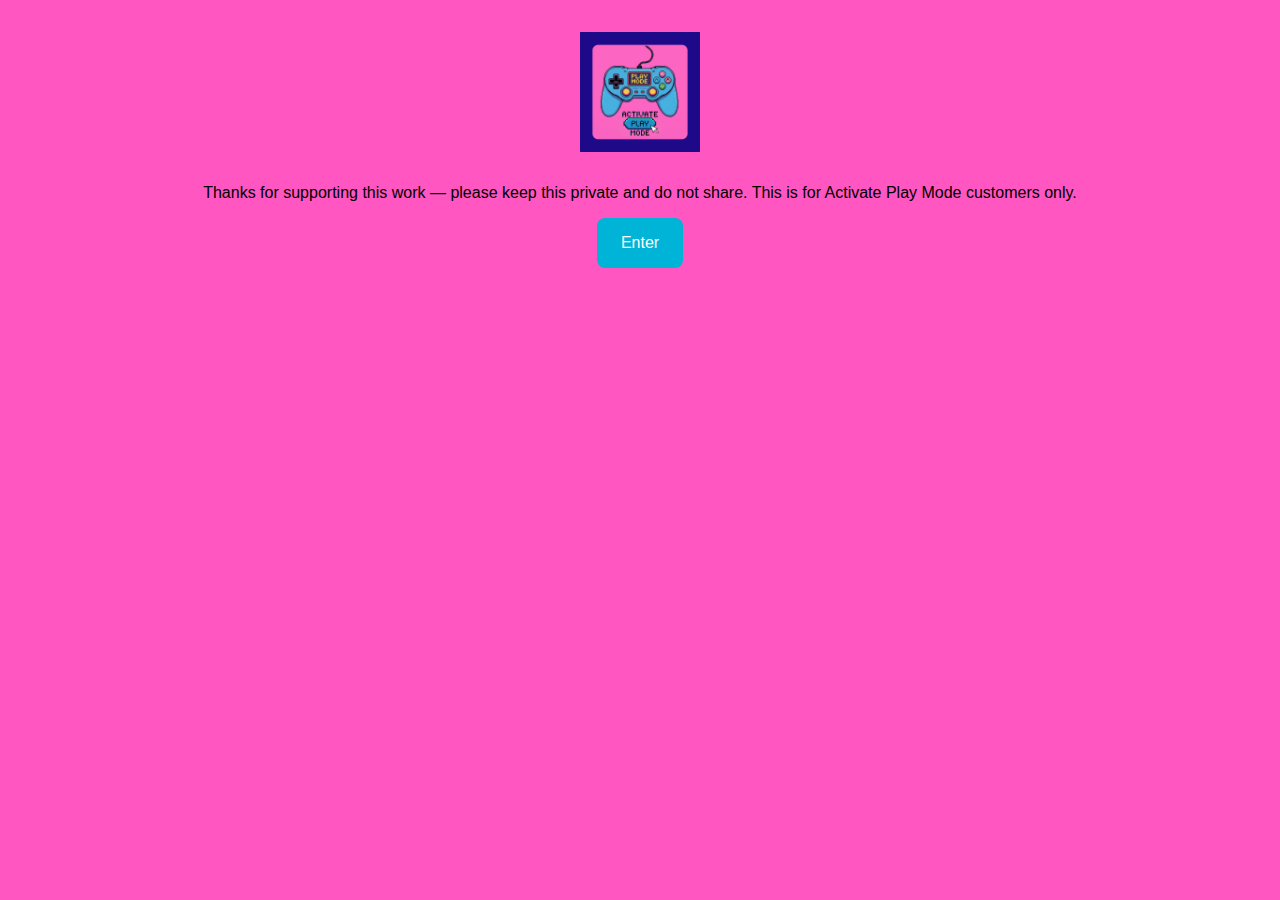
<file: index (4).html>
<!DOCTYPE html>
<html lang="en">
<head>
  <meta charset="UTF-8" />
  <meta name="viewport" content="width=device-width, initial-scale=1.0"/>
  <title>Activate Play Mode</title>
  <link rel="manifest" href="manifest.json" />
  <link rel="icon" type="image/png" href="activate-play-mode-icon.png"/>
  <link rel="stylesheet" href="style.css" />
  <script defer src="app.js"></script>
</head>
<body>
  <div id="welcome" class="screen">
    <img src="activate-play-mode-icon.png" alt="Activate Play Mode Logo" class="logo"/>
    <p class="message">Thanks for supporting this work — please keep this private and do not share. This is for Activate Play Mode customers only.</p>
    <button onclick="enterApp()">Enter</button>
  </div>

  <div id="app" class="screen hidden">
    <h1>Activate Play Mode</h1>
    <div class="strategy">
      <button class="collapsible">🎭 Playing the Opposite</button>
      <div class="content">
        <p>Pretending to be shocked/scared when your kid does what you want.</p>
        <ul>
          <li>“Don’t brush too well or I’ll get scared of your smile!”</li>
          <li>“If you eat that, I’ll moo like an angry cow!”</li>
        </ul>
        <a href="https://www.dropbox.com/scl/fi/dt2fkqf8a9cqo9422ij4m/3-Playing-the-Opposite.MOV?rlkey=ajxyv6bsszyppx4j10z6mkqtg&dl=0" target="_blank">🎥 Watch Example</a>
      </div>
    </div>
    <!-- More strategies can be added here -->
  </div>
</body>
</html>
</file>
<file: style.css>
body {
  margin: 0;
  font-family: sans-serif;
  background: #ff56c1;
  color: #000;
}

.screen {
  display: flex;
  flex-direction: column;
  align-items: center;
  padding: 2rem;
  text-align: center;
}

.logo {
  width: 120px;
  margin-bottom: 1rem;
}

button {
  background-color: #00b4d8;
  color: #fff;
  border: none;
  padding: 1rem 1.5rem;
  font-size: 1rem;
  cursor: pointer;
  border-radius: 8px;
}

.collapsible {
  background-color: #0077b6;
  color: white;
  cursor: pointer;
  padding: 1rem;
  width: 100%;
  border: none;
  text-align: left;
  outline: none;
  font-size: 1.1rem;
  margin-top: 1rem;
  border-radius: 6px;
}

.content {
  padding: 0 1rem;
  max-height: 0;
  overflow: hidden;
  transition: max-height 0.3s ease-out;
  background: #caf0f8;
  margin-bottom: 1rem;
  border-radius: 6px;
}

.hidden {
  display: none;
}

a {
  color: #03045e;
  font-weight: bold;
  text-decoration: none;
}
</file>
